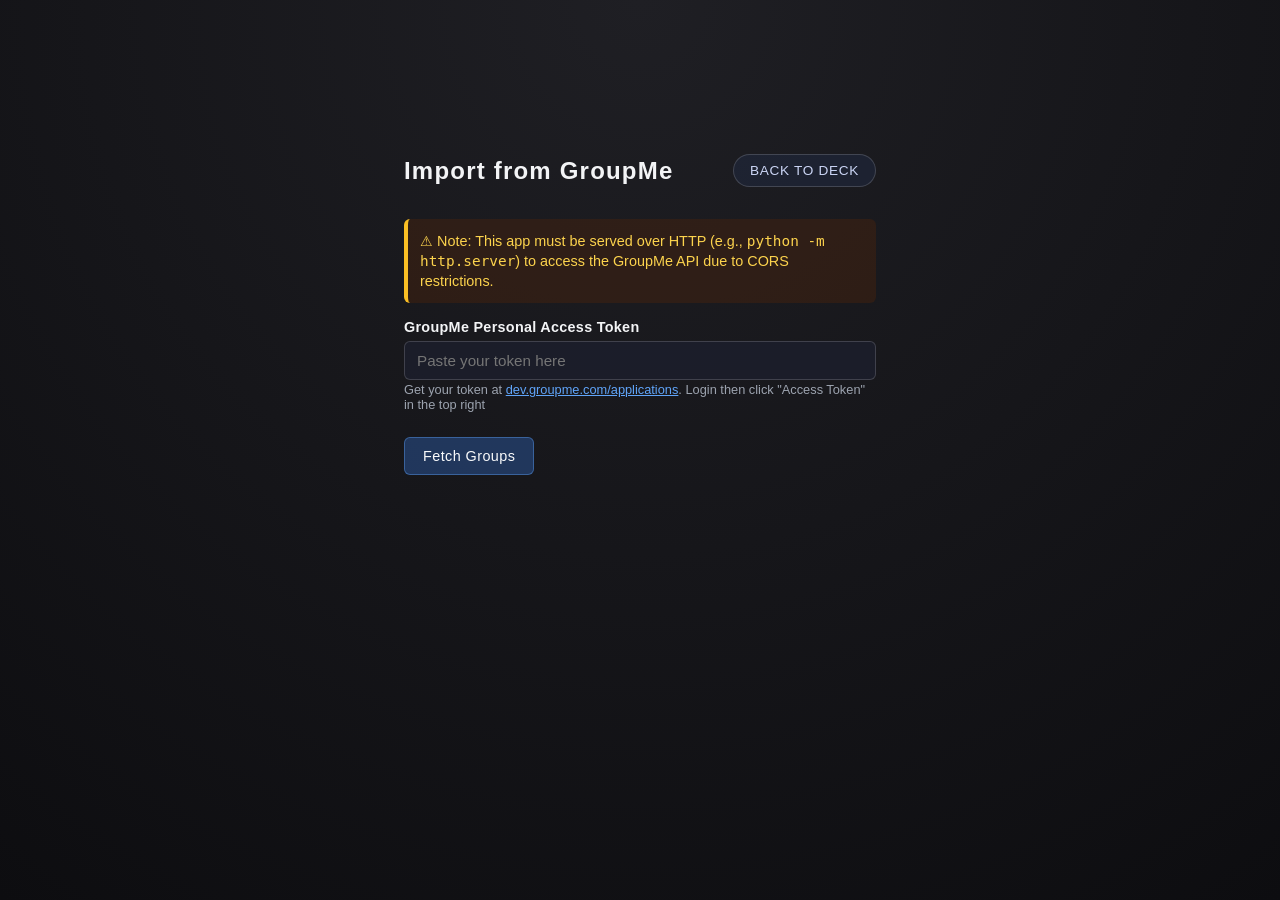
<file: groupme.html>
<!DOCTYPE html>
<html lang="en">
<head>
  <meta charset="utf-8" />
  <meta name="viewport" content="width=device-width, initial-scale=1" />
  <title>Import from GroupMe</title>
  <link rel="stylesheet" href="./styles.css" />
  <style>
    #groupme-app {
      width: 100%;
      max-width: 520px;
      min-height: 640px;
      padding: 24px;
      display: flex;
      flex-direction: column;
      gap: 16px;
    }

    .token-form {
      display: flex;
      flex-direction: column;
      gap: 12px;
    }

    .form-group {
      display: flex;
      flex-direction: column;
      gap: 6px;
    }

    .form-group label {
      font-size: 0.9rem;
      font-weight: 600;
      letter-spacing: 0.02em;
    }

    .form-group input,
    .form-group textarea {
      padding: 10px 12px;
      border: 1px solid rgba(255, 255, 255, 0.16);
      border-radius: 6px;
      background: rgba(29, 32, 48, 0.7);
      color: #f9fafb;
      font-size: 0.95rem;
      font-family: inherit;
      transition: border-color 160ms ease, background 160ms ease;
    }

    .form-group input:focus,
    .form-group textarea:focus {
      outline: none;
      border-color: rgba(96, 165, 250, 0.6);
      background: rgba(33, 41, 62, 0.9);
    }

    .form-group textarea {
      resize: vertical;
      min-height: 60px;
      font-family: "Monaco", "Courier New", monospace;
      font-size: 0.85rem;
    }

    .help-text {
      font-size: 0.8rem;
      color: #9ca3af;
      margin-top: -4px;
    }

    .button-group {
      display: flex;
      gap: 10px;
      flex-wrap: wrap;
    }

    .btn {
      padding: 10px 18px;
      border-radius: 6px;
      border: 1px solid rgba(255, 255, 255, 0.16);
      background: rgba(29, 32, 48, 0.7);
      color: #f9fafb;
      font-size: 0.9rem;
      font-weight: 500;
      letter-spacing: 0.03em;
      cursor: pointer;
      transition: background 160ms ease, border-color 160ms ease, opacity 160ms ease;
    }

    .btn:hover:not(:disabled) {
      background: rgba(96, 165, 250, 0.24);
      border-color: rgba(147, 197, 253, 0.5);
    }

    .btn:disabled {
      opacity: 0.5;
      cursor: not-allowed;
    }

    .btn-primary {
      background: rgba(59, 130, 246, 0.3);
      border-color: rgba(96, 165, 250, 0.4);
    }

    .btn-primary:hover:not(:disabled) {
      background: rgba(59, 130, 246, 0.5);
      border-color: rgba(96, 165, 250, 0.8);
    }

    .groups-container {
      display: flex;
      flex-direction: column;
      gap: 10px;
    }

    .group-item {
      padding: 12px;
      border-radius: 6px;
      border: 1px solid rgba(255, 255, 255, 0.16);
      background: rgba(29, 32, 48, 0.5);
      display: flex;
      align-items: center;
      gap: 12px;
      cursor: pointer;
      transition: background 160ms ease, border-color 160ms ease;
    }

    .group-item:hover {
      background: rgba(33, 41, 62, 0.8);
      border-color: rgba(96, 165, 250, 0.4);
    }

    .group-item input[type="radio"] {
      cursor: pointer;
    }

    .group-info {
      flex: 1;
    }

    .group-name {
      font-weight: 600;
    }

    .group-members {
      font-size: 0.85rem;
      color: #9ca3af;
    }

    .merge-options {
      display: flex;
      flex-direction: column;
      gap: 10px;
      padding: 12px;
      border-radius: 6px;
      border: 1px solid rgba(255, 255, 255, 0.16);
      background: rgba(29, 32, 48, 0.5);
    }

    .merge-option {
      display: flex;
      align-items: center;
      gap: 10px;
    }

    .merge-option input[type="radio"] {
      cursor: pointer;
    }

    .merge-option label {
      cursor: pointer;
      flex: 1;
    }

    .results-area {
      display: flex;
      flex-direction: column;
      gap: 10px;
      padding: 12px;
      border-radius: 6px;
      border: 1px solid rgba(255, 255, 255, 0.16);
      background: rgba(29, 32, 48, 0.5);
    }

    .result-message {
      font-size: 0.95rem;
      line-height: 1.4;
    }

    .result-success {
      color: #86efac;
    }

    .result-error {
      color: #f87171;
    }

    .result-info {
      color: #cbd5f5;
    }

    .download-link {
      display: inline-flex;
      align-items: center;
      gap: 8px;
      padding: 10px 16px;
      border-radius: 6px;
      background: rgba(59, 130, 246, 0.3);
      border: 1px solid rgba(96, 165, 250, 0.4);
      color: #60a5fa;
      text-decoration: none;
      font-weight: 500;
      font-size: 0.9rem;
      transition: background 160ms ease, border-color 160ms ease;
    }

    .download-link:hover {
      background: rgba(59, 130, 246, 0.5);
      border-color: rgba(96, 165, 250, 0.8);
    }

    .spinner {
      display: inline-block;
      width: 14px;
      height: 14px;
      border: 2px solid rgba(255, 255, 255, 0.2);
      border-top-color: currentColor;
      border-radius: 50%;
      animation: spin 0.6s linear infinite;
    }

    @keyframes spin {
      to { transform: rotate(360deg); }
    }

    .cors-notice {
      padding: 12px;
      border-radius: 6px;
      border-left: 4px solid #fbbf24;
      background: rgba(78, 35, 12, 0.4);
      color: #fcd34d;
      font-size: 0.9rem;
      line-height: 1.4;
    }

    .hidden {
      display: none;
    }
  </style>
</head>
<body>
  <div id="groupme-app" aria-live="polite">
    <header class="app-header">
      <h1 class="app-title">Import from GroupMe</h1>
      <div>
        <a href="./index.html" class="header-link">Back to deck</a>
      </div>
    </header>

    <div class="cors-notice">
      ⚠ Note: This app must be served over HTTP (e.g., <code>python -m http.server</code>) to access the GroupMe API due to CORS restrictions.
    </div>

    <div class="token-form">
      <div class="form-group">
        <label for="token-input">GroupMe Personal Access Token</label>
        <input 
          id="token-input" 
          type="password" 
          placeholder="Paste your token here" 
          aria-describedby="token-help"
        />
        <p class="help-text" id="token-help">
          Get your token at <a href="https://dev.groupme.com/applications" target="_blank" style="color: #60a5fa;">dev.groupme.com/applications</a>. Login then click "Access Token" in the top right
        </p>
      </div>

      <div class="button-group">
        <button id="fetch-groups-btn" class="btn btn-primary">Fetch Groups</button>
      </div>
    </div>

    <div id="groups-section" class="hidden">
      <h2 style="margin-top: 0; font-size: 1.1rem;">Select a Group</h2>
      <div id="groups-list" class="groups-container"></div>
    </div>

    <div id="merge-section" class="hidden">
      <h2 style="margin-top: 0; font-size: 1.1rem;">Merge Strategy</h2>
      <div class="merge-options">
        <div class="merge-option">
          <input 
            id="merge-replace" 
            type="radio" 
            name="merge-strategy" 
            value="replace" 
            checked
          />
          <label for="merge-replace">
            <strong>Replace</strong> existing profiles with this group
          </label>
        </div>
        <div class="merge-option">
          <input 
            id="merge-append" 
            type="radio" 
            name="merge-strategy" 
            value="append"
          />
          <label for="merge-append">
            <strong>Append</strong> members from this group (skip duplicates)
          </label>
        </div>
      </div>
      <button id="import-btn" class="btn btn-primary" style="margin-top: 12px;">Import Members</button>
    </div>

    <div id="results-section" class="hidden results-area">
      <div id="results-message" class="result-message"></div>
      <div id="download-container"></div>
    </div>
  </div>

  <script type="module" src="./groupme.js"></script>
</body>
</html>
</file>
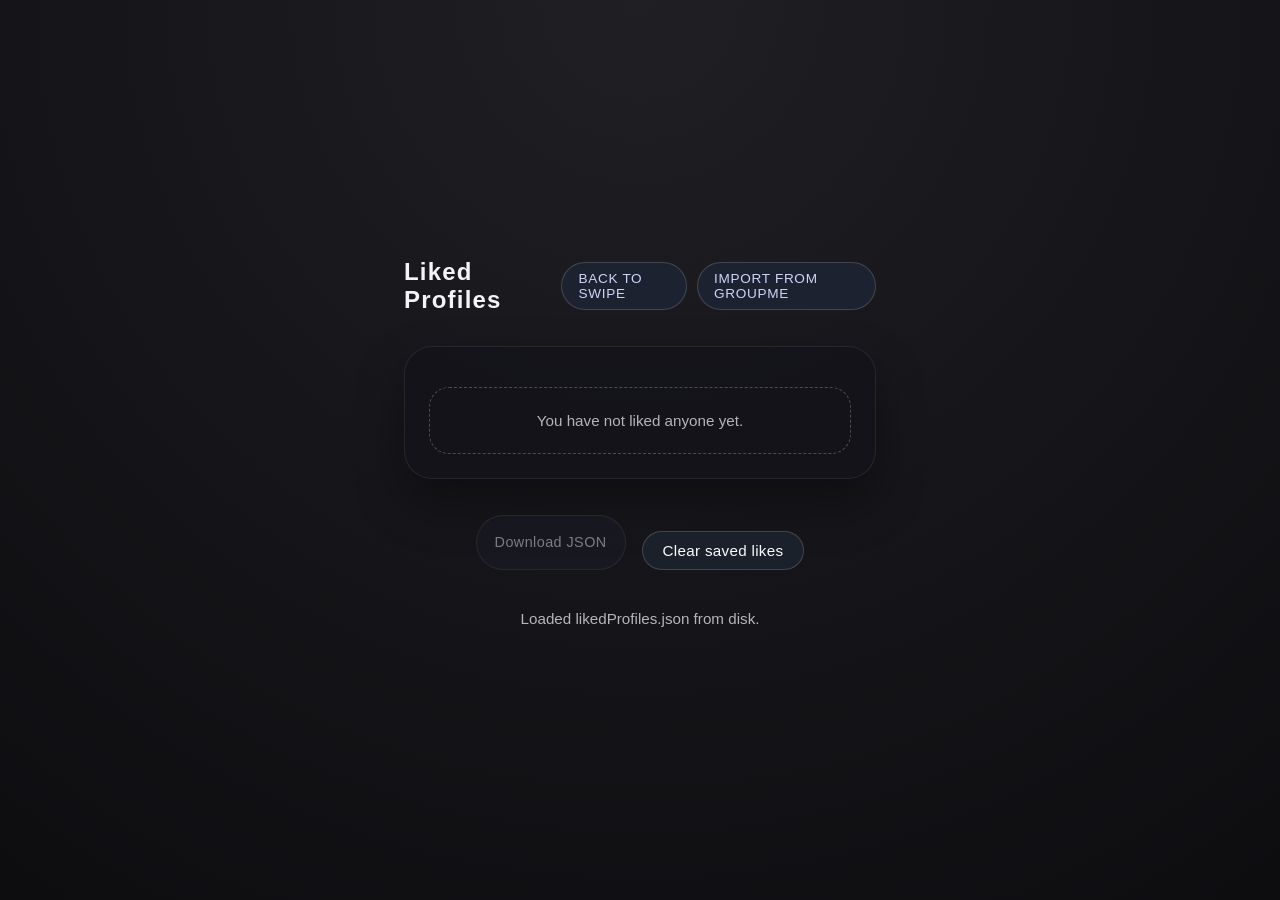
<file: liked.html>
<!DOCTYPE html>
<html lang="en">
<head>
  <meta charset="utf-8" />
  <meta name="viewport" content="width=device-width, initial-scale=1" />
  <title>Liked Profiles</title>
  <link rel="stylesheet" href="./styles.css" />
  <script type="module" src="./liked.js" defer></script>
</head>
<body>
  <div id="liked-app">
    <header class="app-header">
      <h1 class="app-title">Liked Profiles</h1>
      <div>
        <a class="header-link" href="./index.html" aria-label="Return to swipe deck">Back to swipe</a>
        <a class="header-link" href="./groupme.html" aria-label="Import profiles from GroupMe">Import from GroupMe</a>
      </div>
    </header>

    <section class="liked-view" aria-live="polite" aria-label="Saved liked profiles">
      <div class="liked-list" id="liked-list" hidden></div>
      <p class="liked-empty" id="liked-empty">Loading liked profiles…</p>
    </section>

    <div class="secondary-actions">
      <button class="export-button" id="download-likes" type="button" disabled aria-disabled="true">
        Download JSON
      </button>
      <button class="reset-button" id="clear-likes" type="button" disabled aria-disabled="true">
        Clear saved likes
      </button>
    </div>

    <p class="ui-note" id="liked-note"></p>
  </div>
</body>
</html>
</file>
<file: styles.css>
:root {
  color-scheme: light dark;
  font-family: "Helvetica Neue", Arial, sans-serif;
  background-color: #161618;
  color: #f3f4f6;
}

* {
  box-sizing: border-box;
}

body {
  margin: 0;
  min-height: 100vh;
  display: flex;
  justify-content: center;
  align-items: center;
  background: radial-gradient(circle at top, #1f1f24, #0d0d10);
}

#app {
  width: 100%;
  max-width: 420px;
  min-height: 640px;
  padding: 24px;
  display: flex;
  flex-direction: column;
  justify-content: center;
}

#liked-app {
  width: 100%;
  max-width: 520px;
  min-height: 640px;
  padding: 24px;
  display: flex;
  flex-direction: column;
  justify-content: center;
  gap: 16px;
}
.app-header {
  display: flex;
  justify-content: space-between;
  align-items: center;
  margin-bottom: 16px;
  gap: 12px;
}

.app-header > div {
  display: flex;
  gap: 10px;
  align-items: center;
}

.app-title {
  margin: 0;
  font-size: 1.5rem;
  font-weight: 700;
  letter-spacing: 0.05em;
}

.header-link {
  padding: 8px 16px;
  border-radius: 999px;
  border: 1px solid rgba(255, 255, 255, 0.16);
  color: #cbd5f5;
  text-decoration: none;
  font-size: 0.85rem;
  letter-spacing: 0.05em;
  text-transform: uppercase;
  background: rgba(33, 41, 62, 0.6);
  transition: background 160ms ease, transform 160ms ease, border-color 160ms ease;
}

.header-link:hover {
  background: rgba(59, 130, 246, 0.22);
  border-color: rgba(96, 165, 250, 0.4);
}

.header-link:focus-visible {
  outline: 2px solid rgba(147, 197, 253, 0.8);
  outline-offset: 3px;
}

.secondary-actions {
  margin-top: 20px;
  display: flex;
  justify-content: center;
  gap: 16px;
}

.export-button {
  padding: 10px 18px;
  border-radius: 999px;
  border: 1px solid rgba(255, 255, 255, 0.16);
  background: rgba(29, 32, 48, 0.7);
  color: #f9fafb;
  font-size: 0.9rem;
  letter-spacing: 0.03em;
  cursor: pointer;
  transition: background 160ms ease, transform 160ms ease, border-color 160ms ease;
}

.export-button:hover:not(:disabled) {
  background: rgba(96, 165, 250, 0.24);
  border-color: rgba(147, 197, 253, 0.5);
}

.export-button:active:not(:disabled) {
  transform: scale(0.97);
}

.export-button:focus-visible {
  outline: 2px solid rgba(147, 197, 253, 0.8);
  outline-offset: 3px;
}

.export-button:disabled {
  cursor: not-allowed;
  opacity: 0.45;
}

.liked-view {
  display: flex;
  flex-direction: column;
  gap: 16px;
  padding: 24px;
  border-radius: 28px;
  background: rgba(18, 19, 26, 0.72);
  border: 1px solid rgba(255, 255, 255, 0.08);
  box-shadow: 0 24px 48px rgba(0, 0, 0, 0.35);
}

.liked-heading {
  margin: 0;
  font-size: 1.35rem;
  font-weight: 700;
  text-align: center;
  letter-spacing: 0.04em;
}

.liked-list {
  display: flex;
  flex-direction: column;
  gap: 12px;
}

.liked-card {
  display: grid;
  grid-template-columns: 72px 1fr;
  gap: 16px;
  padding: 16px;
  border-radius: 20px;
  background: rgba(24, 25, 32, 0.78);
  border: 1px solid rgba(255, 255, 255, 0.1);
  box-shadow: 0 18px 32px rgba(0, 0, 0, 0.28);
}

.liked-card:focus-visible {
  outline: 2px solid rgba(147, 197, 253, 0.75);
  outline-offset: 3px;
}

.liked-card__image {
  width: 72px;
  height: 72px;
  border-radius: 16px;
  object-fit: cover;
  border: 1px solid rgba(255, 255, 255, 0.12);
}

.liked-card__text {
  display: flex;
  flex-direction: column;
  justify-content: center;
  gap: 6px;
}

.liked-card__name {
  margin: 0;
  font-size: 1.1rem;
  letter-spacing: 0.03em;
}

.liked-card__meta {
  margin: 0;
  font-size: 0.85rem;
  color: rgba(243, 244, 246, 0.7);
}

.liked-empty {
  margin: 0;
  padding: 24px 16px;
  text-align: center;
  font-size: 0.95rem;
  color: rgba(243, 244, 246, 0.72);
  border: 1px dashed rgba(255, 255, 255, 0.24);
  border-radius: 20px;
}

.swipe-stage {
  position: relative;
  width: 100%;
  aspect-ratio: 3 / 4.8;
  max-height: 640px;
  border-radius: 32px;
  display: flex;
  justify-content: center;
  align-items: center;
  padding: 16px;
}

.card-stack {
  position: relative;
  width: 100%;
  height: 100%;
}

.profile-card {
  position: absolute;
  inset: 0;
  border-radius: 28px;
  overflow: hidden;
  box-shadow: 0 24px 48px rgba(0, 0, 0, 0.35);
  transform-origin: center;
  background: rgba(255, 255, 255, 0.04);
  transition: transform 220ms ease, opacity 220ms ease;
}

.profile-card.is-active {
  z-index: 2;
}

.profile-card.is-next {
  z-index: 1;
  transform: scale(0.96) translateY(16px);
  opacity: 0.85;
}

.profile-card.is-status {
  position: relative;
  transform: none;
  opacity: 1;
  display: flex;
  flex-direction: column;
  justify-content: flex-end;
}

.profile-card::after {
  content: "";
  position: absolute;
  inset: 0;
  background: linear-gradient(180deg, rgba(0, 0, 0, 0) 45%, rgba(0, 0, 0, 0.75) 100%);
  pointer-events: none;
}

.profile-card__image {
  position: absolute;
  inset: 0;
  width: 100%;
  height: 100%;
  object-fit: cover;
  filter: saturate(1.1);
}

.profile-card__name {
  position: absolute;
  left: 24px;
  right: 24px;
  bottom: 24px;
  margin: 0;
  font-size: 2rem;
  font-weight: 700;
  letter-spacing: 0.02em;
  text-shadow: 0 4px 12px rgba(0, 0, 0, 0.45);
}

.card-badge {
  position: absolute;
  top: 24px;
  left: 24px;
  padding: 8px 14px;
  border-radius: 999px;
  background: rgba(15, 15, 20, 0.55);
  border: 1px solid rgba(255, 255, 255, 0.08);
  font-size: 0.875rem;
  letter-spacing: 0.08em;
  text-transform: uppercase;
  backdrop-filter: blur(6px);
}

.ui-note {
  margin-top: 24px;
  text-align: center;
  font-size: 0.95rem;
  color: rgba(243, 244, 246, 0.72);
}

.action-bar {
  margin-top: 20px;
  display: flex;
  justify-content: center;
  gap: 16px;
}

.action-button {
  width: 68px;
  height: 68px;
  border-radius: 50%;
  border: 1px solid rgba(255, 255, 255, 0.18);
  background: rgba(24, 25, 32, 0.75);
  color: #f3f4f6;
  font-size: 1.5rem;
  display: grid;
  place-items: center;
  cursor: pointer;
  transition: transform 180ms ease, box-shadow 180ms ease, background 180ms ease;
  backdrop-filter: blur(6px);
}

.action-button:focus-visible {
  outline: 2px solid rgba(145, 203, 255, 0.9);
  outline-offset: 3px;
}

.action-button:active {
  transform: scale(0.94);
}

.action-button--no {
  border-color: rgba(248, 113, 113, 0.4);
  color: #fca5a5;
  background: rgba(185, 28, 28, 0.18);
}

.action-button--yes {
  border-color: rgba(134, 239, 172, 0.4);
  color: #bbf7d0;
  background: rgba(22, 163, 74, 0.2);
}

.action-button:disabled {
  cursor: not-allowed;
  opacity: 0.4;
  transform: none;
  box-shadow: none;
}

.reset-button {
  margin-top: 16px;
  align-self: center;
  padding: 10px 20px;
  border-radius: 999px;
  border: 1px solid rgba(255, 255, 255, 0.16);
  background: rgba(31, 41, 55, 0.65);
  color: #f9fafb;
  font-size: 0.95rem;
  letter-spacing: 0.02em;
  cursor: pointer;
  transition: background 160ms ease, transform 160ms ease;
}

.reset-button:hover:not(:disabled) {
  background: rgba(59, 130, 246, 0.22);
}

.reset-button:active:not(:disabled) {
  transform: scale(0.97);
}

.reset-button:focus-visible {
  outline: 2px solid rgba(96, 165, 250, 0.9);
  outline-offset: 3px;
}
</file>
